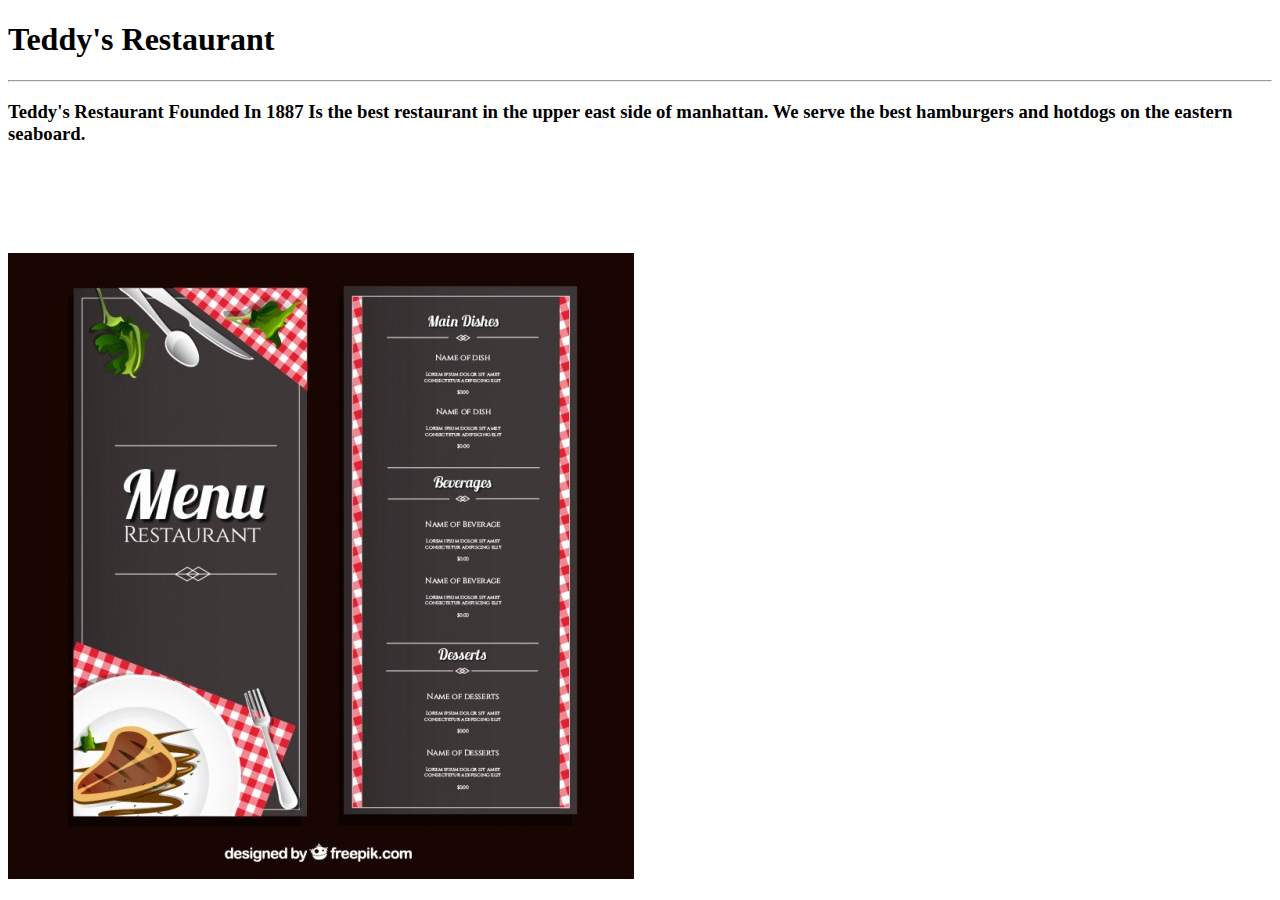
<file: homework 51/index.html>
<!DOCTYPE html>
<html>
	<head>
		<title>Restaurant</title>
	</head>
	<body>
	<h1>Teddy's Restaurant</h1>
	<hr>
	<h3>Teddy's Restaurant Founded In 1887 Is the best restaurant in the 
	upper east side of manhattan. We serve the best hamburgers and hotdogs on the eastern seaboard.</h3>
	<br><br><br><br><br>
	<a href="restaurant.html"><font color="FF00CC"><img src="images/menu.jpg" alt="hamburger" href="hamburger.html"/></font></a>
	
	</body>
</html>
</file>
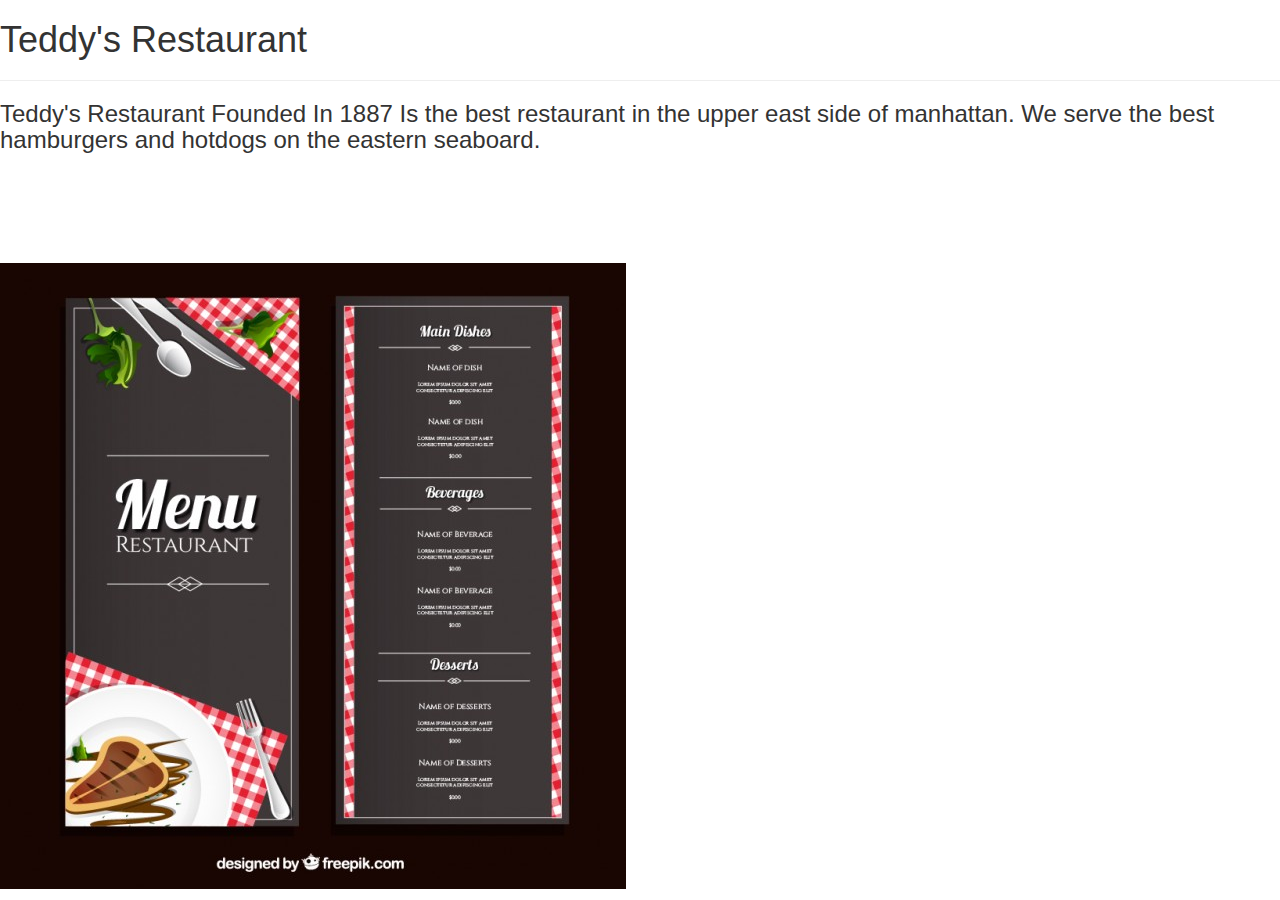
<file: homework 52/index.html>
<!DOCTYPE html>
<html>
	<head>
		<title>Restaurant</title>
		<link rel="stylesheet" href="../css/bootstrap.min.css"/>
	</head>
	<body>
	<h1>Teddy's Restaurant</h1>
	<hr>
	<h3>Teddy's Restaurant Founded In 1887 Is the best restaurant in the 
	upper east side of manhattan. We serve the best hamburgers and hotdogs on the eastern seaboard.</h3>
	<br><br><br><br><br>
	<a href="restaurant.html"><font color="FF00CC"><img src="images/menu.jpg" alt="hamburger" href="hamburger.html"/></font></a>
	
	</body>
</html>
</file>
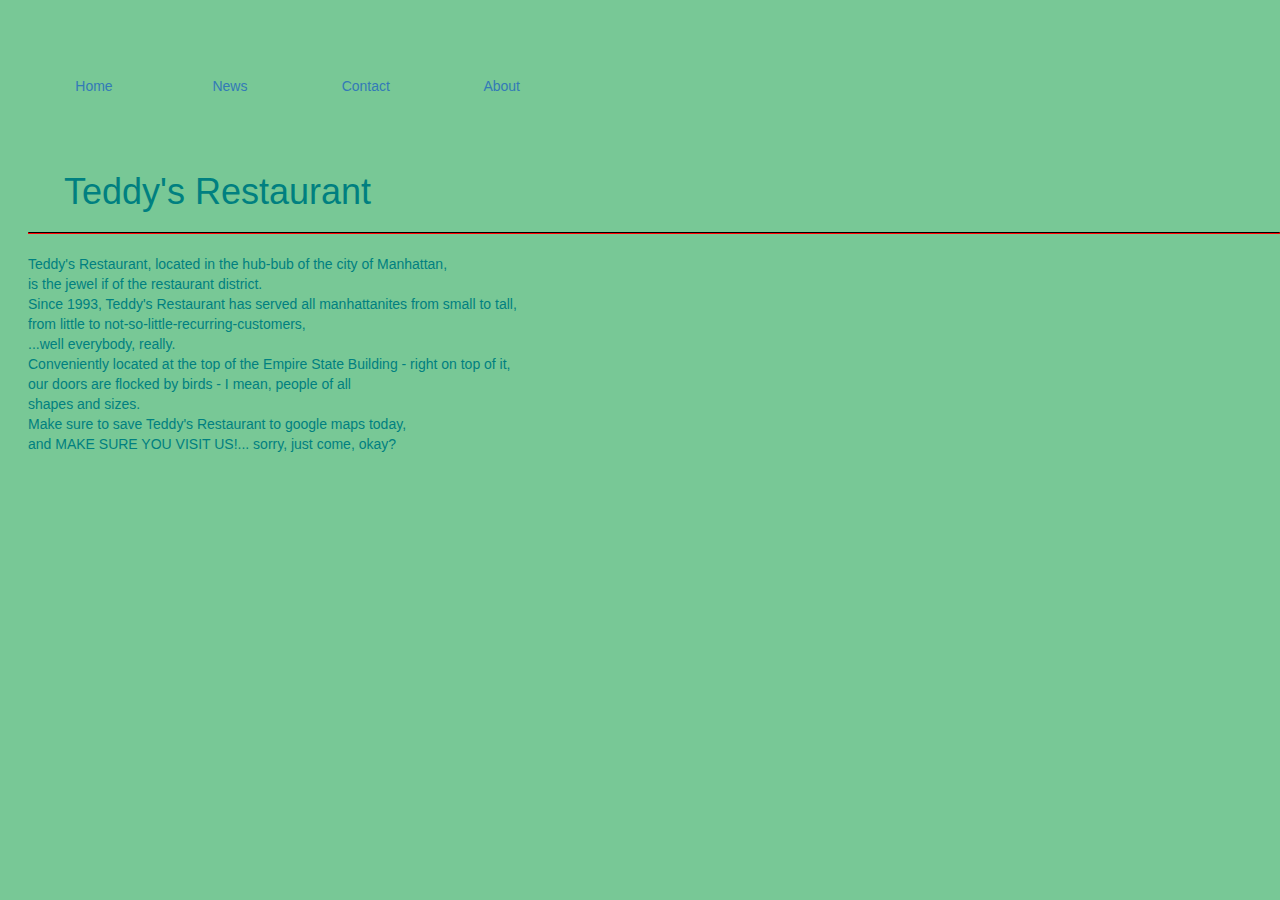
<file: homework 52/about.html>
<!DOCTYPE html>
<html lang="en">
<head>
    <meta charset="UTF-8">
    <meta name="viewport" content="width=device-width, initial-scale=1.0">
    <meta http-equiv="X-UA-Compatible" content="ie=edge">
    <title>Document</title>
    <link rel="stylesheet" href="../css/bootstrap.min.css"/>
        <style>
            .box4 {
			height: 100px;
			width: 100px;
			text-align: center;
			line-height: 100px;
			/*float: left;*/
			display: inline-block;
			margin: 16px;
		}
        h1 {
            margin-left: 1em;
        }
        h2 {
            margin-left: 1em;
            
        }
        th {
            padding-left: 2em;
            padding-right: 2em;
        }
        table {
            text-align: center;
        }
        body {
            margin-left: 2em;
            background-color: rgb(120, 200, 150);
            color: teal;
        }
        ul {
            list-style-type: none;
        }
        hr {
           border: 1px solid red;
           border-top: 1px solid black;
        }
        
        </style>
</head>

<body>
    
    <br>
    <div class="box4"><a href="restaurant.html">Home</a></div>
  <div class="box4"><a href="news.html">News</a></div>
  <div class="box4"><a href="contact.html">Contact</a></div>
  <div class="box4"><a href="about.html">About</a></div>
  <br>
  <h1>Teddy's Restaurant</h1>
	<hr>
    Teddy's Restaurant, located in the hub-bub of the city of Manhattan,<br>
     is the jewel if of the restaurant district.<br>
    Since 1993, Teddy's Restaurant has served all manhattanites from small to tall,<br>
     from little to not-so-little-recurring-customers,<br>
    ...well everybody, really.<br>
    Conveniently located at the top of the Empire State Building - right on top of it,<br>
     our doors are flocked by birds - I mean, people of all<br>
    shapes and sizes.<br>
    Make sure to save Teddy's Restaurant to google maps today,<br>
     and MAKE SURE YOU VISIT US!... sorry, just come, okay?<br>
</body>
</html>
</file>
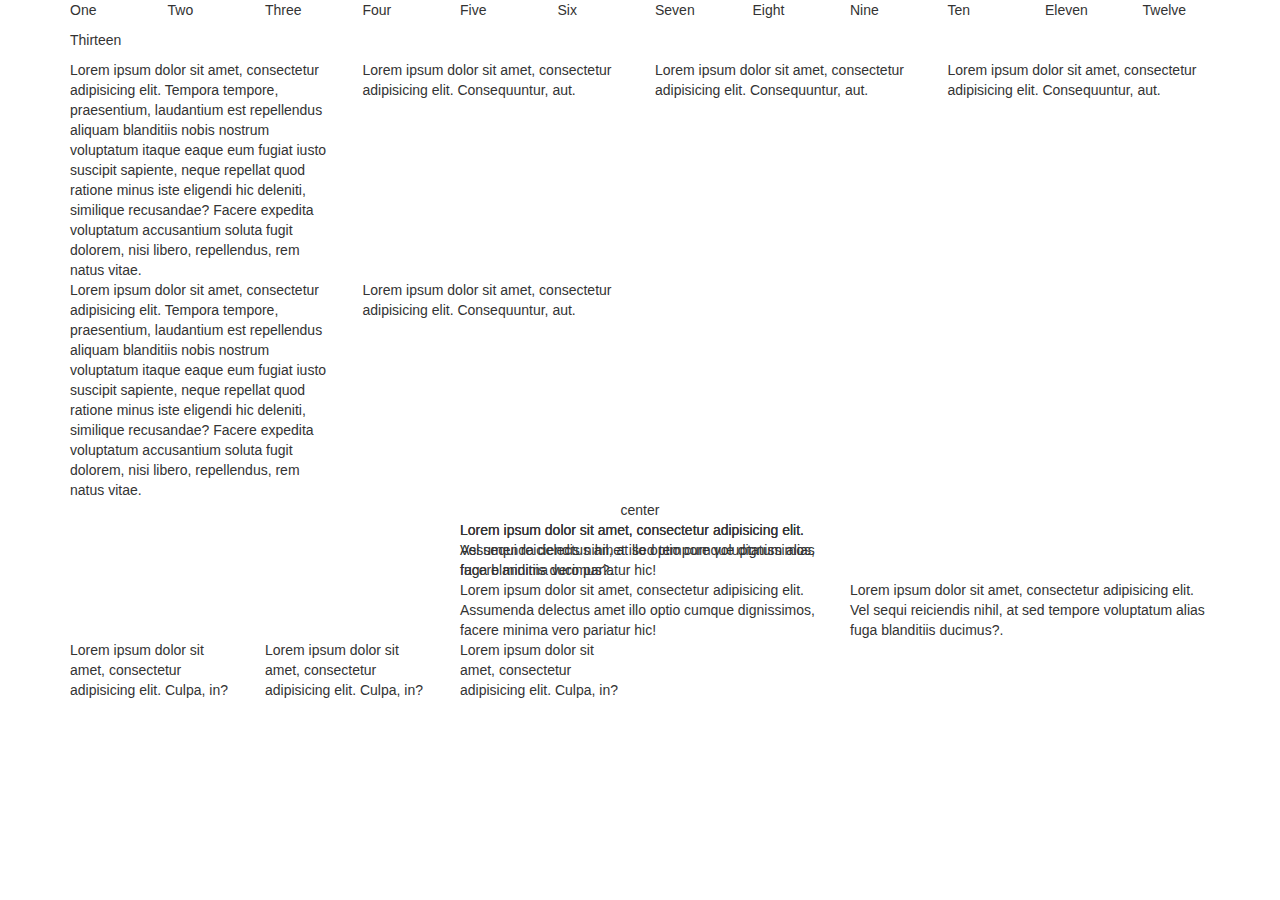
<file: homework 52/bs2.html>
<!DOCTYPE html>
<html lang="en">
<head>
    <meta charset="UTF-8">
    <meta name="viewport" content="width=device-width, initial-scale=1.0">
    <meta http-equiv="X-UA-Compatible" content="ie=edge">
    <!--link rel="stylesheet" href="https://maxcdn.bootstrapcdn.com/bootstrap/3.3.7/css/bootstrap.min.css" 
        integrity="sha384-BVYiiSIFeK1dGmJRAkycuHAHRg32OmUcww7on3RYdg4Va+PmSTsz/K68vbdEjh4u" crossorigin="anonymous" -->
    <!--link rel="stylesheet" href="/bootstrap-3.3.7/css/bootstrap.min.css"/-->
    <link rel="stylesheet" href="../css/bootstrap.min.css"/>
    <!--link rel="stylesheet" href="local.css"/-->
    <!--link rel="stylesheet" href="../another-style.css"/-->
    <!--link rel="stylesheet" href="/class/html/another-style.css"/-->
    <!--link rel="stylesheet" href="http://localhost/class/html/another-style.css"/-->
    <title>Document</title>
</head>
<body>
    <div class="container">
        <div class="row">
            <div class="col-md-1">
                <p>One</p>
            </div>
            <div class="col-md-1">
                <p>Two</p>
            </div>
            <div class="col-md-1">
                <p>Three</p>
            </div>
            <div class="col-md-1">
                <p>Four</p>
            </div>
            <div class="col-md-1">
                <p>Five</p>
            </div>
            <div class="col-md-1">
                <p>Six</p>
            </div>
            <div class="col-md-1">
                <p>Seven</p>
            </div>
            <div class="col-md-1">
                <p>Eight</p>
            </div>
            <div class="col-md-1">
                <p>Nine</p>
            </div>
            <div class="col-md-1">
                <p>Ten</p>
            </div>
            <div class="col-md-1">
                <p>Eleven</p>
            </div>
            <div class="col-md-1">
                <p>Twelve</p>
            </div>
            <div class="col-md-1">
                <p>Thirteen</p>
            </div>
        </div>
        <div class="row">
            <div class="col-md-4 col-lg-3">
                Lorem ipsum dolor sit amet, consectetur adipisicing elit. Tempora tempore, praesentium, laudantium est repellendus aliquam blanditiis nobis nostrum voluptatum itaque eaque eum fugiat iusto suscipit sapiente, neque repellat quod ratione minus iste eligendi hic deleniti, similique recusandae? Facere expedita voluptatum accusantium soluta fugit dolorem, nisi libero, repellendus, rem natus vitae.
            </div>
            <div class="col-md-4 col-lg-3">
                Lorem ipsum dolor sit amet, consectetur adipisicing elit. Consequuntur, aut.
            </div>
            <div class="col-md-4 col-lg-3">
                Lorem ipsum dolor sit amet, consectetur adipisicing elit. Consequuntur, aut.
            </div>
            <div class="clearfix visible-md-inline"></div>
            <div class="col-md-4 col-lg-3">
                Lorem ipsum dolor sit amet, consectetur adipisicing elit. Consequuntur, aut.
            </div>
            <div class="clearfix visible-lg-block"></div>
            <div class="col-md-4 col-lg-3">
                Lorem ipsum dolor sit amet, consectetur adipisicing elit. Tempora tempore, praesentium, laudantium est repellendus aliquam blanditiis nobis nostrum voluptatum itaque eaque eum fugiat iusto suscipit sapiente, neque repellat quod ratione minus iste eligendi hic deleniti, similique recusandae? Facere expedita voluptatum accusantium soluta fugit dolorem, nisi libero, repellendus, rem natus vitae.
            </div>
            <div class="col-md-4 col-lg-3">
                Lorem ipsum dolor sit amet, consectetur adipisicing elit. Consequuntur, aut.
            </div>
        </div>
        <div class="row">
            <div class="col-md-4"></div>
            <div class="col-md-4 text-center">
                center
            </div>
            <div class="col-md-4"></div>
        </div>
        <div class="row">
            <div class="col-md-4 col-md-push-4">
                Lorem ipsum dolor sit amet, consectetur adipisicing elit. Assumenda delectus amet illo optio cumque dignissimos, facere minima vero pariatur hic!
            </div>
            <div class="col-md-4">
                Lorem ipsum dolor sit amet, consectetur adipisicing elit. Vel sequi reiciendis nihil, at sed tempore voluptatum alias fuga blanditiis ducimus?.
            </div>
        </div>
        <div class="row">
            <div class="col-md-4 col-md-offset-4">
                Lorem ipsum dolor sit amet, consectetur adipisicing elit. Assumenda delectus amet illo optio cumque dignissimos, facere minima vero pariatur hic!
            </div>
            <div class="col-md-4">
                Lorem ipsum dolor sit amet, consectetur adipisicing elit. Vel sequi reiciendis nihil, at sed tempore voluptatum alias fuga blanditiis ducimus?.
            </div>
        </div>
        <div class="row">
            <div class="col-md-6">
                <div class="row">
                    <div class="col-md-4">
                        Lorem ipsum dolor sit amet, consectetur adipisicing elit. Culpa, in?
                    </div>
                    <div class="col-md-4">
                        Lorem ipsum dolor sit amet, consectetur adipisicing elit. Culpa, in?
                    </div>
                    <div class="col-md-4">
                        Lorem ipsum dolor sit amet, consectetur adipisicing elit. Culpa, in?
                    </div>
                </div>
            </div>
        </div>
    </div>
</body>
</html>
</file>
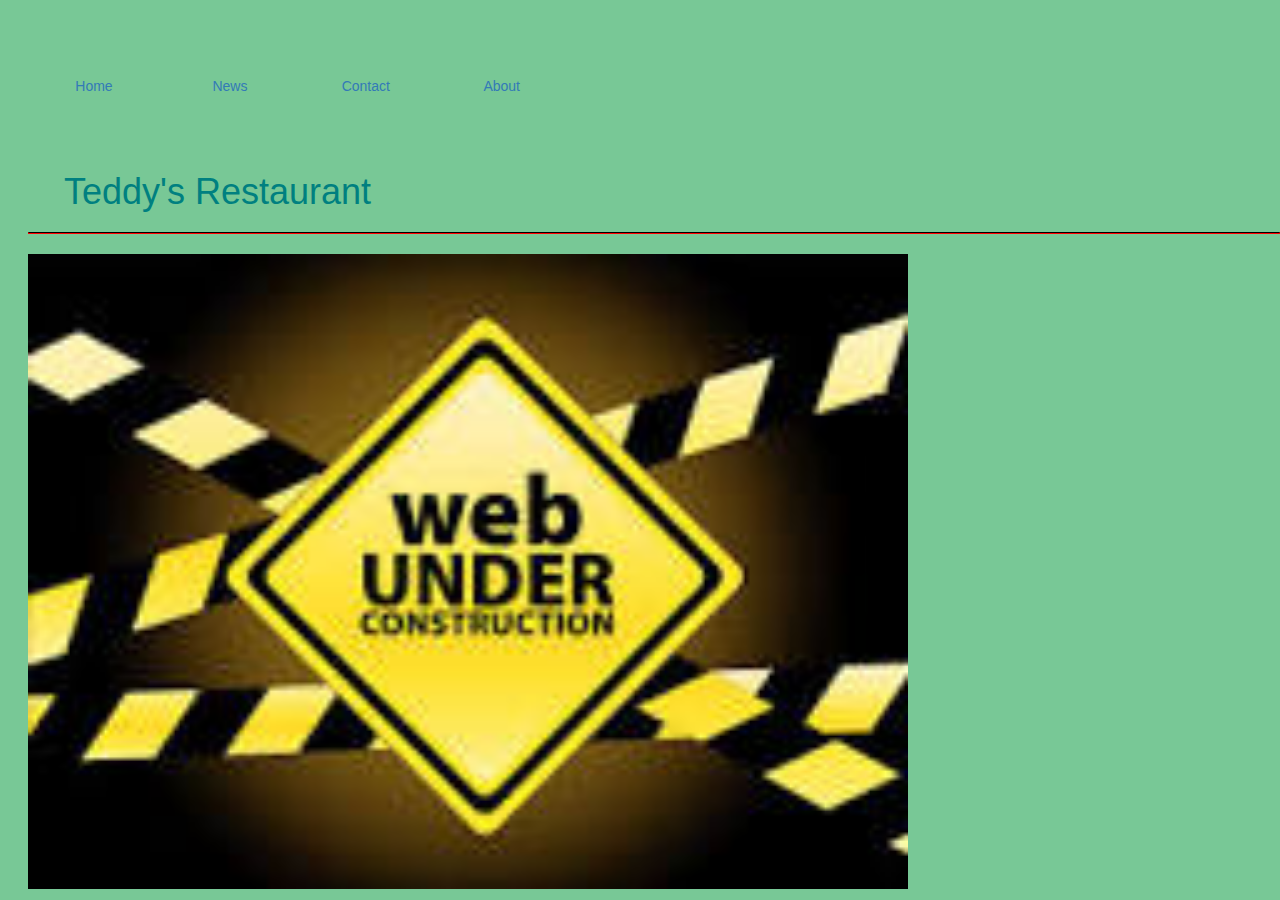
<file: homework 52/contact.html>
<!DOCTYPE html>
<html lang="en">
<head>
    <meta charset="UTF-8">
    <meta name="viewport" content="width=device-width, initial-scale=1.0">
    <meta http-equiv="X-UA-Compatible" content="ie=edge">
    <title>Document</title>
    <link rel="stylesheet" href="../css/bootstrap.min.css"/>
        <style>
            img{
                height: 635px;
			width: 880px;
            align-content: center;
            }
            .box4 {
			height: 100px;
			width: 100px;
			text-align: center;
			line-height: 100px;
			/*float: left;*/
			display: inline-block;
			margin: 16px;
		}
        h1 {
            margin-left: 1em;
        }
        h2 {
            margin-left: 1em;
            
        }
        th {
            padding-left: 2em;
            padding-right: 2em;
        }
        table {
            text-align: center;
        }
        body {
            margin-left: 2em;
            background-color: rgb(120, 200, 150);
            color: teal;
        }
        ul {
            list-style-type: none;
        }
        hr {
           border: 1px solid red;
           border-top: 1px solid black;
        }
        
        </style>
</head>

<body>
    <br>
    <div class="box4"><a href="restaurant.html">Home</a></div>
  <div class="box4"><a href="news.html">News</a></div>
  <div class="box4"><a href="contact.html">Contact</a></div>
  <div class="box4"><a href="about.html">About</a></div>
  <br>
  <h1>Teddy's Restaurant</h1>
	<hr>
    <img src="images/construction.jpeg" alt="construction"/>
</body>
</html>
</file>
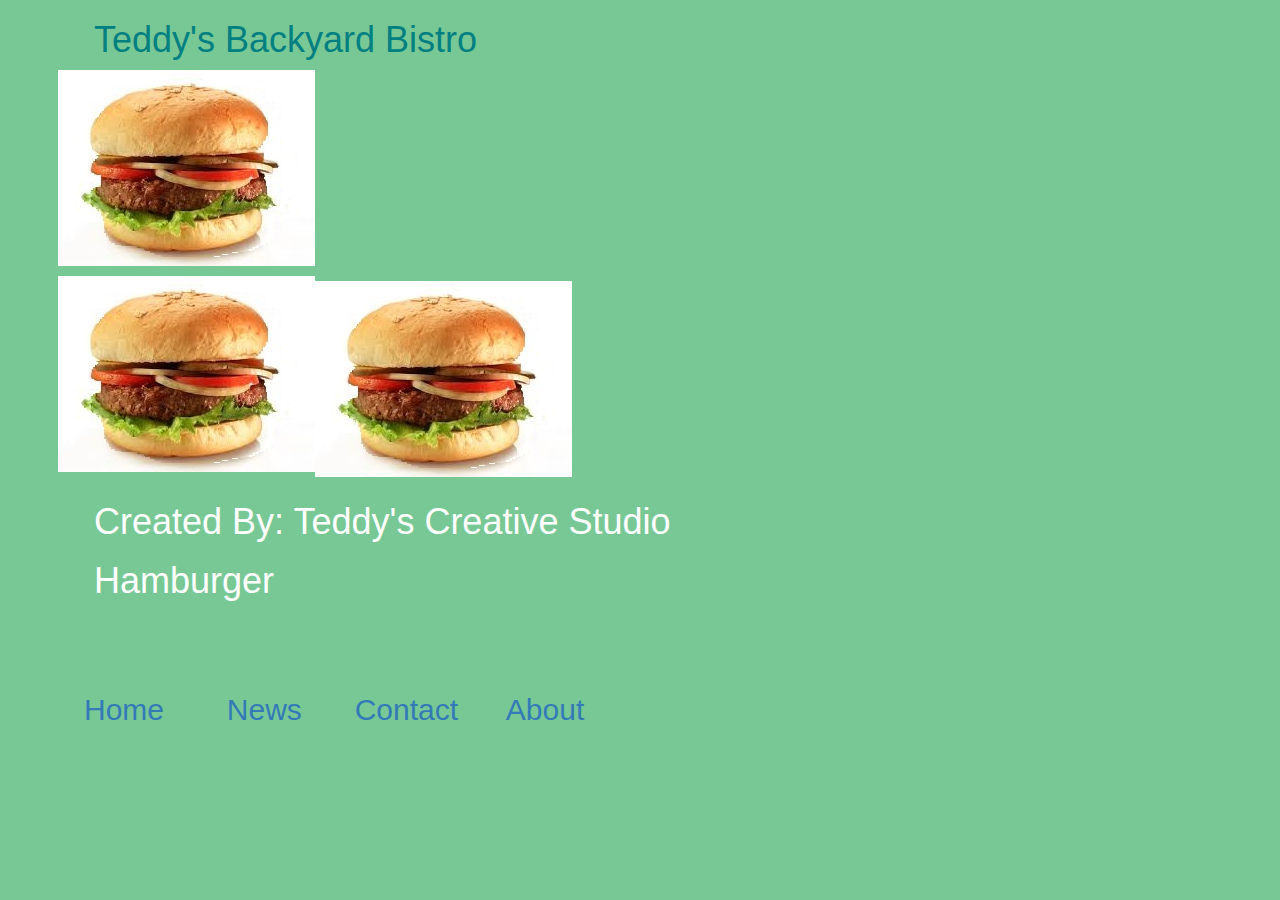
<file: homework 52/hamburger_details.html>
<!DOCTYPE html>
<html>
	<head>
		<title>Hamburger</title>
		<link rel="stylesheet" href="../css/bootstrap.min.css"/>
		<!--link rel="stylesheet" type="text/css" href="style.css3"-->
		<style>
            .box4 {
			height: 100px;
			width: 100px;
			text-align: center;
			line-height: 100px;
			/*float: left;*/
			display: inline-block;
			margin: 16px;
		}
        h1 {
            margin-left: 1em;
        }
        h2 {
            margin-left: 1em;
            
        }
        th {
            padding-left: 2em;
            padding-right: 2em;
        }
        table {
            text-align: center;
        }
        body {
            margin-left: 2em;
            background-color: rgb(120, 200, 150);
            color: teal;
        }
        ul {
            list-style-type: none;
        }
        hr {
           border: 1px solid red;
           border-top: 1px solid black;
        }
        
        </style>
	</head>
	<body>
	<h2 class="frame1"</h2>
	<table id="table1"
	
	
	<tr>
	<h1> Teddy's Backyard Bistro </h1>
	</tr>
	<tr>
	<td>
	<div class="left">
	<p class="rotate10"><img src="images/hamburger.jpg" alt="hamburger"/></p>
	</div></td><td>
	<div class="left"><img src="images/hamburger.jpg" alt="hamburger"/></div></td>
	<div class="left">
<p class="rotate350"><img src="images/hamburger.jpg" alt="hamburger"/></p>
</div></td></tr>
</table>
<!<h2 class="frame2"</h2>
<table id="table2"

	<tr>
	<h1>
	<footer>
  <p><font color="white"> Created By: Teddy's Creative Studio
  </p>
</footer>
</h1>
</tr>
<tr>
<h1>
<a href="Restaurant.html"><font color="ffffff">Hamburger</font></a>
</h1>
</tr>
</table>

    <br>
    <div class="box4"><a href="restaurant.html">Home</a></div>
  <div class="box4"><a href="news.html">News</a></div>
  <div class="box4"><a href="contact.html">Contact</a></div>
  <div class="box4"><a href="about.html">About</a></div>
  <br>

	</body>
	
</html>
</file>
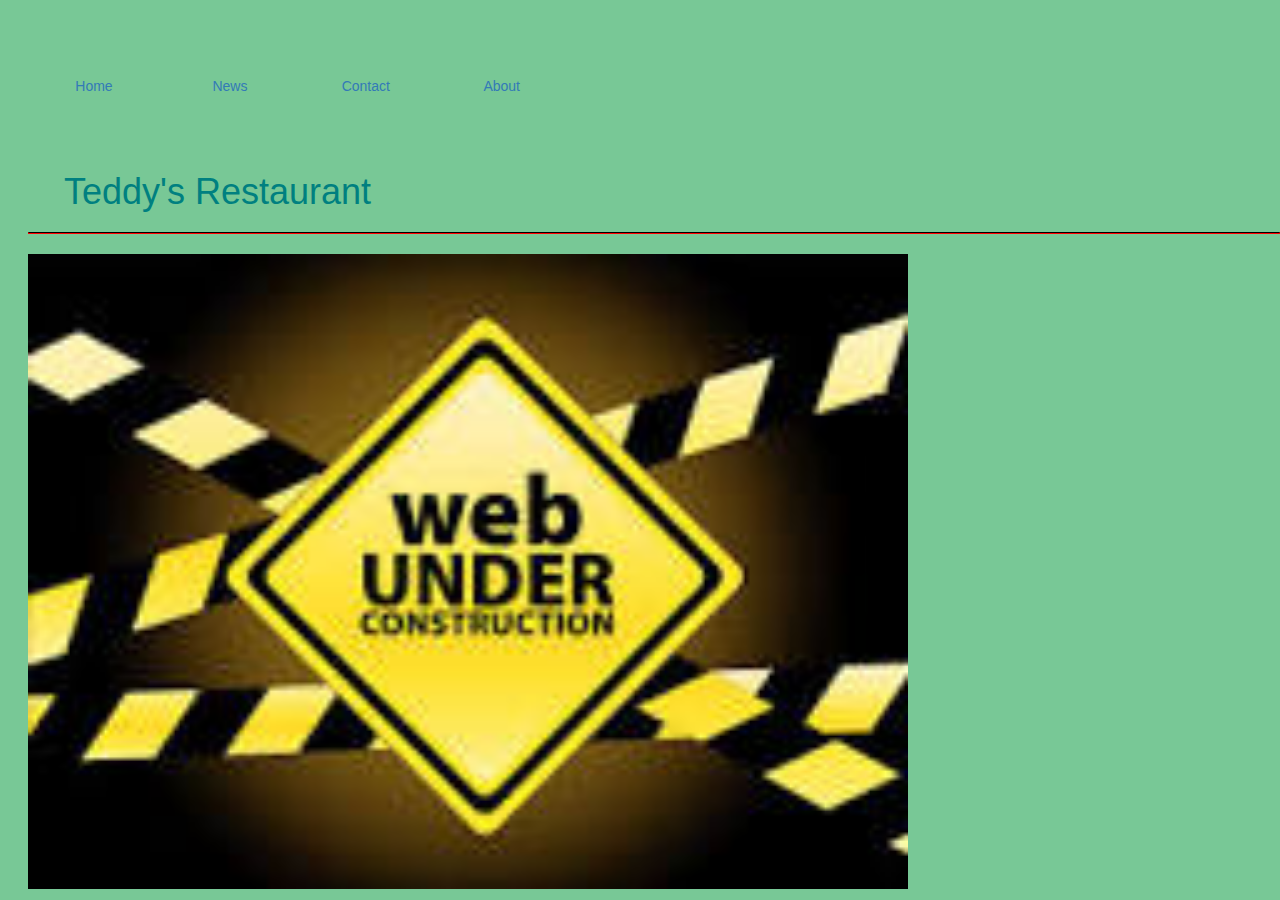
<file: homework 52/news.html>
<!DOCTYPE html>
<html lang="en">
<head>
    <meta charset="UTF-8">
    <meta name="viewport" content="width=device-width, initial-scale=1.0">
    <meta http-equiv="X-UA-Compatible" content="ie=edge">
    <title>Document</title>
    <link rel="stylesheet" href="../css/bootstrap.min.css"/>
        <style>
            img{
                height: 635px;
			width: 880px;
            align-content: center;
            }
            .box4 {
			height: 100px;
			width: 100px;
			text-align: center;
			line-height: 100px;
			/*float: left;*/
			display: inline-block;
			margin: 16px;
		}
        h1 {
            margin-left: 1em;
        }
        h2 {
            margin-left: 1em;
            
        }
        th {
            padding-left: 2em;
            padding-right: 2em;
        }
        table {
            text-align: center;
        }
        body {
            margin-left: 2em;
            background-color: rgb(120, 200, 150);
            color: teal;
        }
        ul {
            list-style-type: none;
        }
        hr {
           border: 1px solid red;
           border-top: 1px solid black;
        }
        
        </style>
</head>

<body>
    <br>
    <div class="box4"><a href="restaurant.html">Home</a></div>
  <div class="box4"><a href="news.html">News</a></div>
  <div class="box4"><a href="contact.html">Contact</a></div>
  <div class="box4"><a href="about.html">About</a></div>
  <br>
  <h1>Teddy's Restaurant</h1>
	<hr>
    <img src="images/construction.jpeg" alt="construction"/>
    
</body>
</html>
</file>
